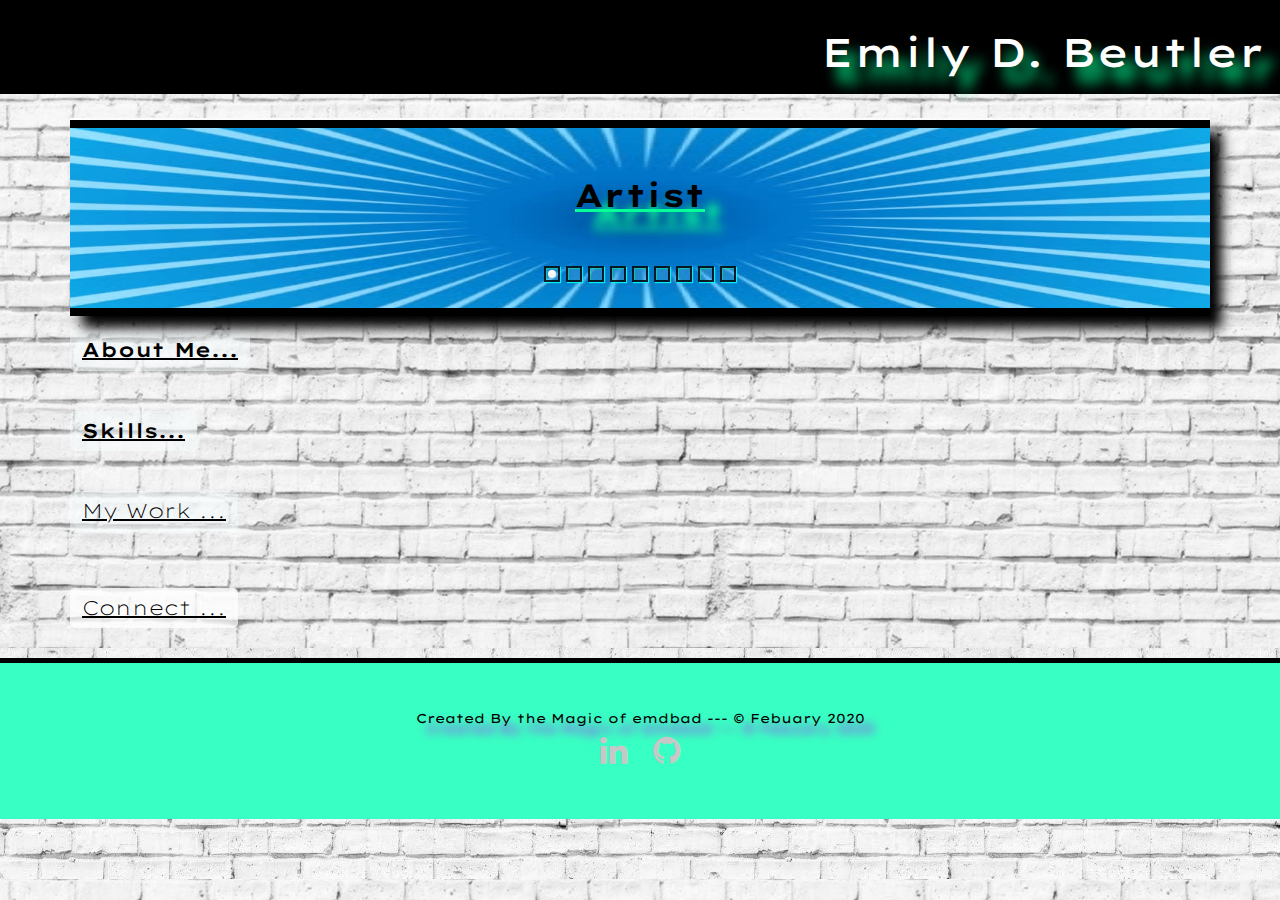
<file: index.html>
<!DOCTYPE html>
<html lang="en-gb" class="no-js">

<head>
    <meta charset="utf-8">
    <meta name="viewport" content="width=device-width, initial-scale=1.0">
    <meta http-equiv="X-UA-Compatible" content="IE=edge,chrome=1">
    <title>Portfolio - E.Beutler</title>
    <meta name="description" content="The portfolio webpage for Em D Beutler, Developer for hire.">
    <meta name="author" content="Emily D Beutler">
    <script src="http://html5shim.googlecode.com/svn/trunk/html5.js"></script>
    <script type="text/javascript" src="http://explorercanvas.googlecode.com/svn/trunk/excanvas.js"></script>
    <link href="https://fonts.googleapis.com/css?family=Fugaz+One|Lexend+Mega|Montserrat|Raleway&display=swap"
        rel="stylesheet" type="text/css" />

    <link rel="stylesheet" href="css/bootstrap.min.css" />
    <link rel="stylesheet" type="text/css" href="css/isotope.css" media="screen" />
    <link rel="stylesheet" href="js/fancybox/jquery.fancybox.css" type="text/css" media="screen" />
    <link rel="stylesheet" type="text/css" href="css/da-slider.css" />
    <link rel="stylesheet" href="css/styles.css" />
    <link href="font/css/font-awesome.min.css" rel="stylesheet">
</head>

<body>
    <div id="#top"></div>
    <div class="header" id="myHeader">
        <h2
            style=" text-align: right; text-shadow: rgb(0, 255, 149) 12px 15px 14px; color: rgb(255, 255, 255); font-family: 'Lexend Mega' ; font-size:40px; font-style: normal;">
            Emily D. Beutler </h2>
    </div>
    <div class="content">
        <section id="home" style="display: block; position: relative;">
            <div class="banner-container">
                <div class="container" id="banner-content">
                    <div id="da-slider" class="da-slider" style="text-align: center;">
                        <div class="da-slide">
                            <h2>Artist</h2>
                            <p> </p>
                            <div class="da-img"></div>
                        </div>
                        <div class="da-slide">
                            <h2>Full-Stack Developer</h2>
                            <p> </p>
                            <div class="da-img"></div>
                        </div>
                        <div class="da-slide">
                            <h2>Front-End Specialist</h2>
                            <p> </p>
                            <div class="da-img"></div>
                        </div>
                        <div class="da-slide">
                            <h2>Data Integrations Specialist</h2>
                            <p> </p>
                            <div class="da-img"></div>
                        </div>

                        <div class="da-slide">
                            <h2>Tool Optimization & Contextualization</h2>
                            <p></p>
                            <div class="da-img"></div>
                        </div>
                        <div class="da-slide">
                            <h2>UI & UX Design Expert</h2>
                            <p></p>
                            <div class="da-img"></div>
                        </div>

                        <div class="da-slide">
                            <h2>User Testing & Usability Professional</h2>
                            <p></p>
                            <div class="da-img"></div>
                        </div>
                        <div class="da-slide">
                            <h2>Project Manager</h2>
                            <p> </p>
                            <div class="da-img"></div>
                        </div>
                        <div class="da-slide">
                            <h2>Business Analyst </h2>
                            <p></p>
                            <div class="da-img"></div>
                        </div>
                        <nav class="da-arrows">
                            <span class="da-arrows-prev"></span>
                            <span class="da-arrows-next"></span>
                        </nav>
                    </div>
                </div>
            </div>
        </section>

        <section id="aboutUs" class="secPad">
            <div class="container">
                <button type="button" class="btn btn-info" data-toggle="collapse" data-target="#demo"
                    style="background:rgba(248, 254, 255, 0.521); ">
                    <h8
                        style="font-size:20px; font-weight:600; color:black; text-shadow: white 10px 10px 12px; text-align: center;text-decoration-line: underline;">
                        About Me...</h8>
                </button>
                <div id="demo" class="collapse">
                    <div id="container"
                        style="font: size 12px; color:rgb(255, 255, 255); background-color: rgb(0, 0, 0); margin-left:15px; margin-right: 15px;">
                        <p> Experienced project manager and Full-Stack Developer certified with years of experience
                            managing large scale technology-related projects with large scale cost-saving results.
                            Available
                            for Hire. </p>
                        <p>Highly skilled in Usability and User-Centric design based on business needs and user
                            feedback. Well versed in process automation and data integration. Deep understanding of
                            business rule engine and machine learning applications. Years of contact center (call
                            center) operations experience leading large scale process and internal applications
                            projects.</p>
                        <br>
                        <button type="button" class="btn btn-info" data-toggle="collapse" data-target="#demo7"
                            style="background:rgb(0, 0, 0);  ">
                            <h8
                                style="font-size:20px; font-weight: 600; color:rgb(15, 248, 209); text-shadow: rgb(10, 253, 200) 10px 10px 12px; text-align: center; text-decoration-line: underline;">
                                My Tech Story ... </h8>
                        </button>
                        <div id="demo7" class="collapse">
                            <p> It all started Christmas Morning 1989 me and my little brother would wake up to a life
                                changing gift even though we wouldn't know it at the time. Santa Clause had given us
                                Prodigy it was a disk that would allow us to connect to people all over the world. At
                                the time I had no clue just what the web would bring and the amount of time I would
                                spend on "bulletin boards". Fast Forward a few years to senior year of highschool (1998)
                                I learned HTML and build my 1st website. </p>
                            <p> After returning from a study abroad program in Italy (art history) I had the urge to
                                start building again, so I decided to sign up for a web design class at the local JC.
                                From there I would build a few more sites for friends and then move into a new job of
                                helping create an online reference database for a sound distributor. After that project
                                ended in the early 2000's I would move on to the telecom industry.</p>
                            <p>Shortly after starting my career in the telecom industry as a phone rep, I was hired to
                                work within the finance department on a project for automating internal processes and
                                document retention. From there I would assist creating a database that would allow for
                                offline reps to track work then integrate it into the company wide billing systems.</p>
                            <p> When those projects ended I moved on to work on a reference content project that would
                                take all the company policies and procedures through a complete overhaul and began
                                creatingsmart tools that would integrate company polices and procedure within company
                                specific systems used by reps throughout the company. In this project I serve as one of
                                the main project managers for all rewrites of policies and procedures working with
                                various teams throughout the company.</p>
                            <p> This project lead to the creation of smart guides that utilize iLog (business rule
                                engine) and allowed for process to become automated for customers. The project resulted
                                in reducing company overhead by $25 million a year with in customer contact centers.
                            </p>
                        </div>
                    </div>
                </div>
        </section>
        <!--Skills-->
        <section id="skills" class="secPad white">
            <div class="container">
                <button type="button" class="btn btn-info" data-toggle="collapse" data-target="#demo1"
                    style="background:rgba(248, 254, 255, 0.521); ">
                    <h8
                        style="font-size:20px;font-weight: 600; color:black; text-shadow: white 10px 10px 12px; text-align: center;text-decoration-line: underline;">
                        Skills...</h8>
                </button>
                <div id="demo1" class="collapse">
                    <div id="about1"
                        style="font: size 12px; color:rgb(255, 255, 255); background-color: rgb(0, 0, 0); font-family:   'Lexend Mega';">
                        <div class="row" style="padding-left: 50px;">
                            <p>

                                <h5
                                    style="font-weight: 900; font-size: 20px; color:rgb(255, 255, 255); text-decoration-line: underline;">
                                    Programing Languages:</h5>
                            </p>
                            <p>Java, Javascript, Python, HTML/HTML5, CSS, XML, jQuery/Ajax, SQL, JSON
                            </p>
                            <p>
                                <h5
                                    style="font-weight: 900; font-size: 20px;color:rgb(255, 255, 255); text-decoration-line: underline;">
                                    Frameworks/Programs:</h5>
                            </p>
                            <p>REACT Native, REST, Angular, Handlebars, node.js,
                                .Net,
                                Flash, Database (MySQL MongoDB CockroachDB Firebase) Photoshop, Illustrator, Indesign,
                                MS
                                Office, MS Project, Visio, Visual Basics, Visual Studio, Lamabri, IBM iLog, Adobe
                            </p>
                            <p>
                                <h5
                                    style="font-weight: 900; font-size: 20px;color:rgb(255, 255, 255); text-decoration-line: underline;">
                                    General:</h5>
                            </p>
                            <p>Full-Stack Developer, Project Manager, Product Management,
                                Policy/Process
                                Expertise, Project/Software Documentation Technical Writing, Info Mapping, Systems
                                Training,
                                Implementation, Business Analysts, Tool Contextualization (system integrations), UI / UX
                                Design, Usability, Software Life Cycle Expert, Data Mining and Data Warehouse experience
                            </p>
                            <button type="button" class="btn btn-info" data-toggle="collapse" data-target="#demo8"
                                style="background-color: black; ">
                                <h8
                                    style="font-size:20px; color:rgb(255, 255, 255); text-shadow: white 10px 10px 12px; text-align: center;text-decoration-line: underline;">
                                    Resume ...</h8>
                            </button>
                            <div class="row">
                                <div id="demo8" class="collapse">
                                    <div class="heading text-center">
                                        <iframe style="width:95%; height: 450px"
                                            src="https://docs.google.com/document/d/e/2PACX-1vSFusrwIqqxvvADuKE4vA2gaHklNb0NKElgKAM7lsjTkXLehxJAJxTXKbA--VbKRrDQXdNrcpY0skPX/pub?embedded=true"></iframe>
                                    </div>
                                </div>
                            </div>
                            <div class=row>
                                <div class="col-sm-6">
                                    <div class="row">
                                        <h2>Programming & Designing <strong>Skills</strong></h2>
                                    </div>
                                </div>
                            </div>
                        </div>
                    </div>
                </div>
            </div>
        </section>

        <!--Portfolio-->
        <section id="portfolio" class="page-section section appear clearfix secPad">
            <div class="container">
                <button type="button" class="btn btn-info" data-toggle="collapse" data-target="#demo2"
                    style="background:rgba(248, 254, 255, 0.521); ">
                    <h8
                        style="font-size:20px; color:black; text-shadow: white 10px 10px 12px; text-align: center;text-decoration-line: underline;">
                        My Work ... </h8>
                </button>
            </div>
            <div id="demo2" class="collapse">
                <div class="container" style="background-color: black; font-family:  'Lexend Mega' ;">
                    <div class="row">
                        <nav id="filter" class="col-md-15 text-center">
                            <ul style="color: rgb(239, 239, 255);">
                                <li><a href="#" class="btn-theme btn-small" data-filter=".webdesign">App</a></li>
                                <li><a href="#" class="btn-theme btn-small" data-filter=".photography">Websites</a></li>
                                <li><a href="#" class="btn-theme btn-small" data-filter=".print">Artwork</a></li>
                            </ul>
                        </nav>
                        <div class="col-md-12">
                            <div class="row">
                                <div class="portfolio-items isotopeWrapper clearfix" id="3">
                                    <article class="col-sm-4 isotopeItem webdesign">
                                        <div class="portfolio-item">
                                            <img src="./images/apps.jpg" alt="apps" />
                                            <div class="portfolio-desc align-center">
                                                <div class="folio-info">
                                                    <a href="/por_apps.html" class="fancybox">
                                                        <h5>Apps</h5>
                                                        <i class="fa fa-arrows-alt fa-2x"></i>
                                                    </a>
                                                </div>
                                            </div>
                                        </div>
                                    </article>

                                    <article class="col-sm-4 isotopeItem photography">
                                        <div class="portfolio-item">
                                            <img src="./images/websites.jpg" alt="websites" />
                                            <div class="portfolio-desc align-center">
                                                <div class="folio-info">
                                                    <a href="" class="fancybox">
                                                        <h5>Websites</h5>
                                                        <i class="fa fa-arrows-alt fa-2x"></i>
                                                    </a>
                                                </div>
                                            </div>
                                        </div>
                                    </article>


                                    <article class="col-sm-4 isotopeItem print">
                                        <div class="portfolio-item">
                                            <h1 style="font-size: 35pt; color: teal; text-align: center;">
                                                Sample of EmDBad Artwork </h1>
                                            <div class="grid-container">
                                                <div> <img src="./images/portfolio/city.jpg" alt="cityscope">
                                                    <p> Title: CityScope - MixMedia (Stenciles, Spraypaint
                                                        and Paint Pens) </p>
                                                </div>
                                                <div> <img src="./images/portfolio/cityglitz.jpg" alt="cityGlitz">
                                                    <p> Title: CityGlitz - Mix Media (Stenciles, Glitter,
                                                        Spraypaint and Paint Pens) </p>
                                                </div>
                                                <div> <img src="./images/portfolio/fades.jpg" alt="FadedColor">
                                                    <p> Title: Fadz of Color - MixMedia (Stenciles,
                                                        Spraypaint and Paint Pens) </p>
                                                </div>
                                                <div>4</div>
                                                <div>5</div>
                                                <div>6</div>
                                            </div>
                                        </div>
                                        </a>
                                </div>
                            </div>
                        </div>
                        </article>
                    </div>
                </div>
            </div>
    </div>
    </div>
    </section>
    <!--Contact -->
    <section id="contactUs" class="page-section secPad">
        <div class="container">
            <button type="button" class="btn btn-info" data-toggle="collapse" data-target="#demo3"
                style="background:rgba(255, 255, 255, 0.726); ">
                <h8
                    style="font-size:20px; color:black; text-shadow: white 10px 10px 12px; text-align: center;text-decoration-line: underline;">
                    Connect ...</h8>
            </button>

            <div id="demo3" class="collapse">
                <div class="continer" style="background-color:black; color:white; font-family:  'Lexend Mega'; ">
                    <div class="row">
                        <div class="heading text-center">
                            <h6
                                style="color: rgb(22, 255, 243); text-shadow: rgb(0, 252, 197) 15px 10px 10px; font-size: 40px; font-weight: 700;">
                                Let's Keep In Touch!</h6>
                            <p>Thank you for visiting out my profile. If you would like to get into contact with me,
                                please fill
                                out the form below.</p>
                        </div>
                    </div>
                    <div class="row mrgn30">
                        <form method="post" action="" id="contactfrm" role="form">
                            <div class="col-sm-4">
                                <div class="form-group">
                                    <label for="name">Name</label>
                                    <input type="text" class="form-control" name="name" id="name"
                                        placeholder="Enter name" title="Please enter your name (at least 2 characters)">
                                </div>
                                <div class="form-group">
                                    <label for="email">Email</label>
                                    <input type="email" class="form-control" name="email" id="email"
                                        placeholder="Enter email" title="Please enter a valid email address">
                                </div>
                            </div>
                            <div class="col-sm-4">
                                <div class="form-group">
                                    <label for="comments">Comments</label>
                                    <textarea name="comment" class="form-control" id="comments" cols="3" rows="5"
                                        placeholder="Enter your message…"
                                        title="Please enter your message (at least 10 characters)"></textarea>
                                </div>
                                <button name="submit" type="submit" class="btn btn-lg btn-primary"
                                    style="background-color: cyan;" id="submit">Submit</button>
                                <div class="result"></div>
                            </div>
                        </form>
                        <div class="col-sm-4">
                            <address> </address>
                        </div>
                    </div>
                </div>
            </div>
        </section>
    </div>
    <section id="quote" class="bg-parlex">
        <div class="parlex-back">
            <div class="container secPad text-center">
            </div>
        </div>
    </section>

    <footer>
        <div class="container" style="text-align: center;">
            <h8
                style=" align-items: center; font-size: small; color:rgb(0, 0, 0); text-shadow: rgb(204, 0, 255) 10px 10px 10px; ">
                Created By the Magic of emdbad --- &copy; Febuary 2020</h8>
            <div class="social text-center">
                <a href="#"><i class="fa fa-linkedin"></i></a>
                <a href="#"><i class="fa fa-github"></i></a>
            </div>
            <div class="clear"></div>

        </div>
    </footer>
    <section id="quote" class="bg-parlex" style="height:60px;">
        <div class="parlex-back">
            <div class="container secPad text-center">

            </div>
        </div>
    </section>
    <!--[if lte IE 8]><script src="//ajax.googleapis.com/ajax/libs/jquery/1.11.0/jquery.min.js"></script><![endif]-->
    <script src="js/modernizr-latest.js"></script>
    <script src="js/jquery-1.8.2.min.js" type="text/javascript"></script>
    <script src="js/bootstrap.min.js" type="text/javascript"></script>
    <script src="js/jquery.isotope.min.js" type="text/javascript"></script>
    <script src="js/fancybox/jquery.fancybox.pack.js" type="text/javascript"></script>
    <script src="js/jquery.nav.js" type="text/javascript"></script>
    <script src="js/jquery.cslider.js" type="text/javascript"></script>
    <script src="js/custom.js" type="text/javascript"></script>
    <script src="js/owl-carousel/owl.carousel.js"></script>
</body>

</html>
</file>
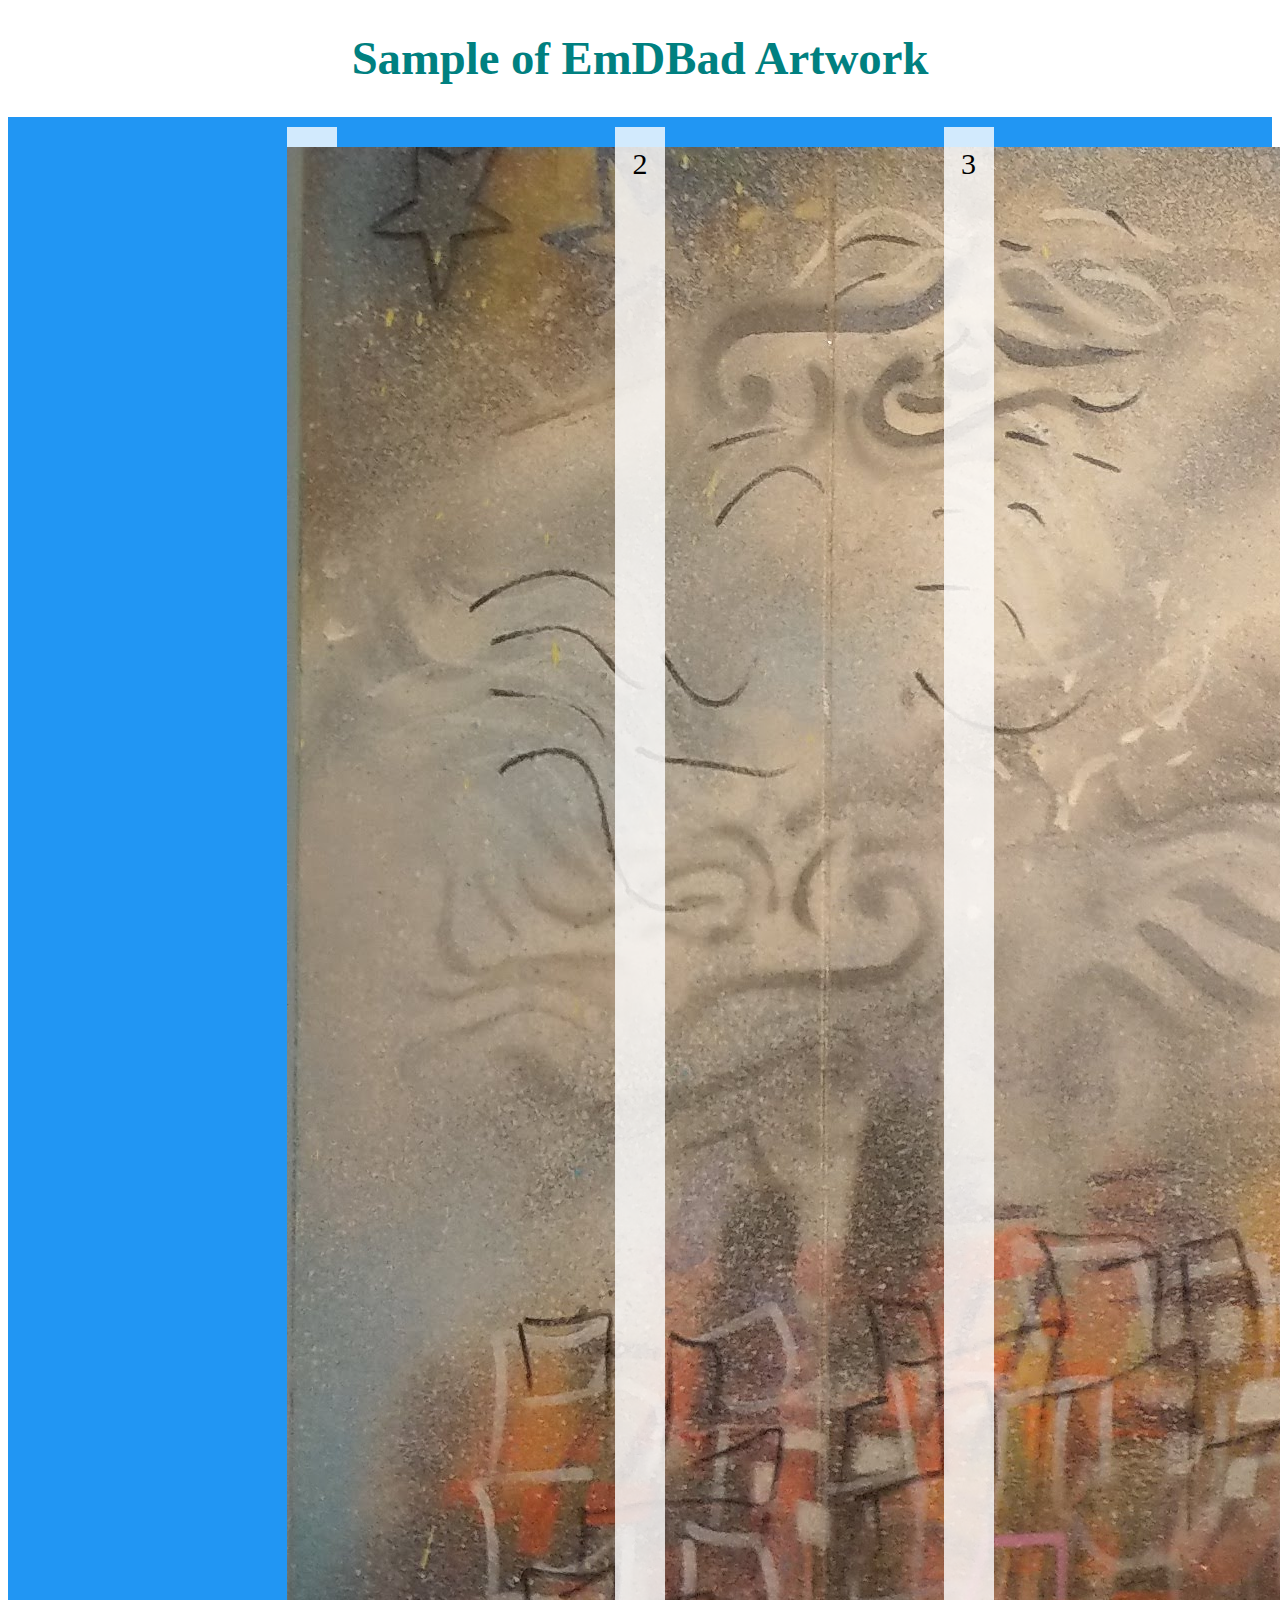
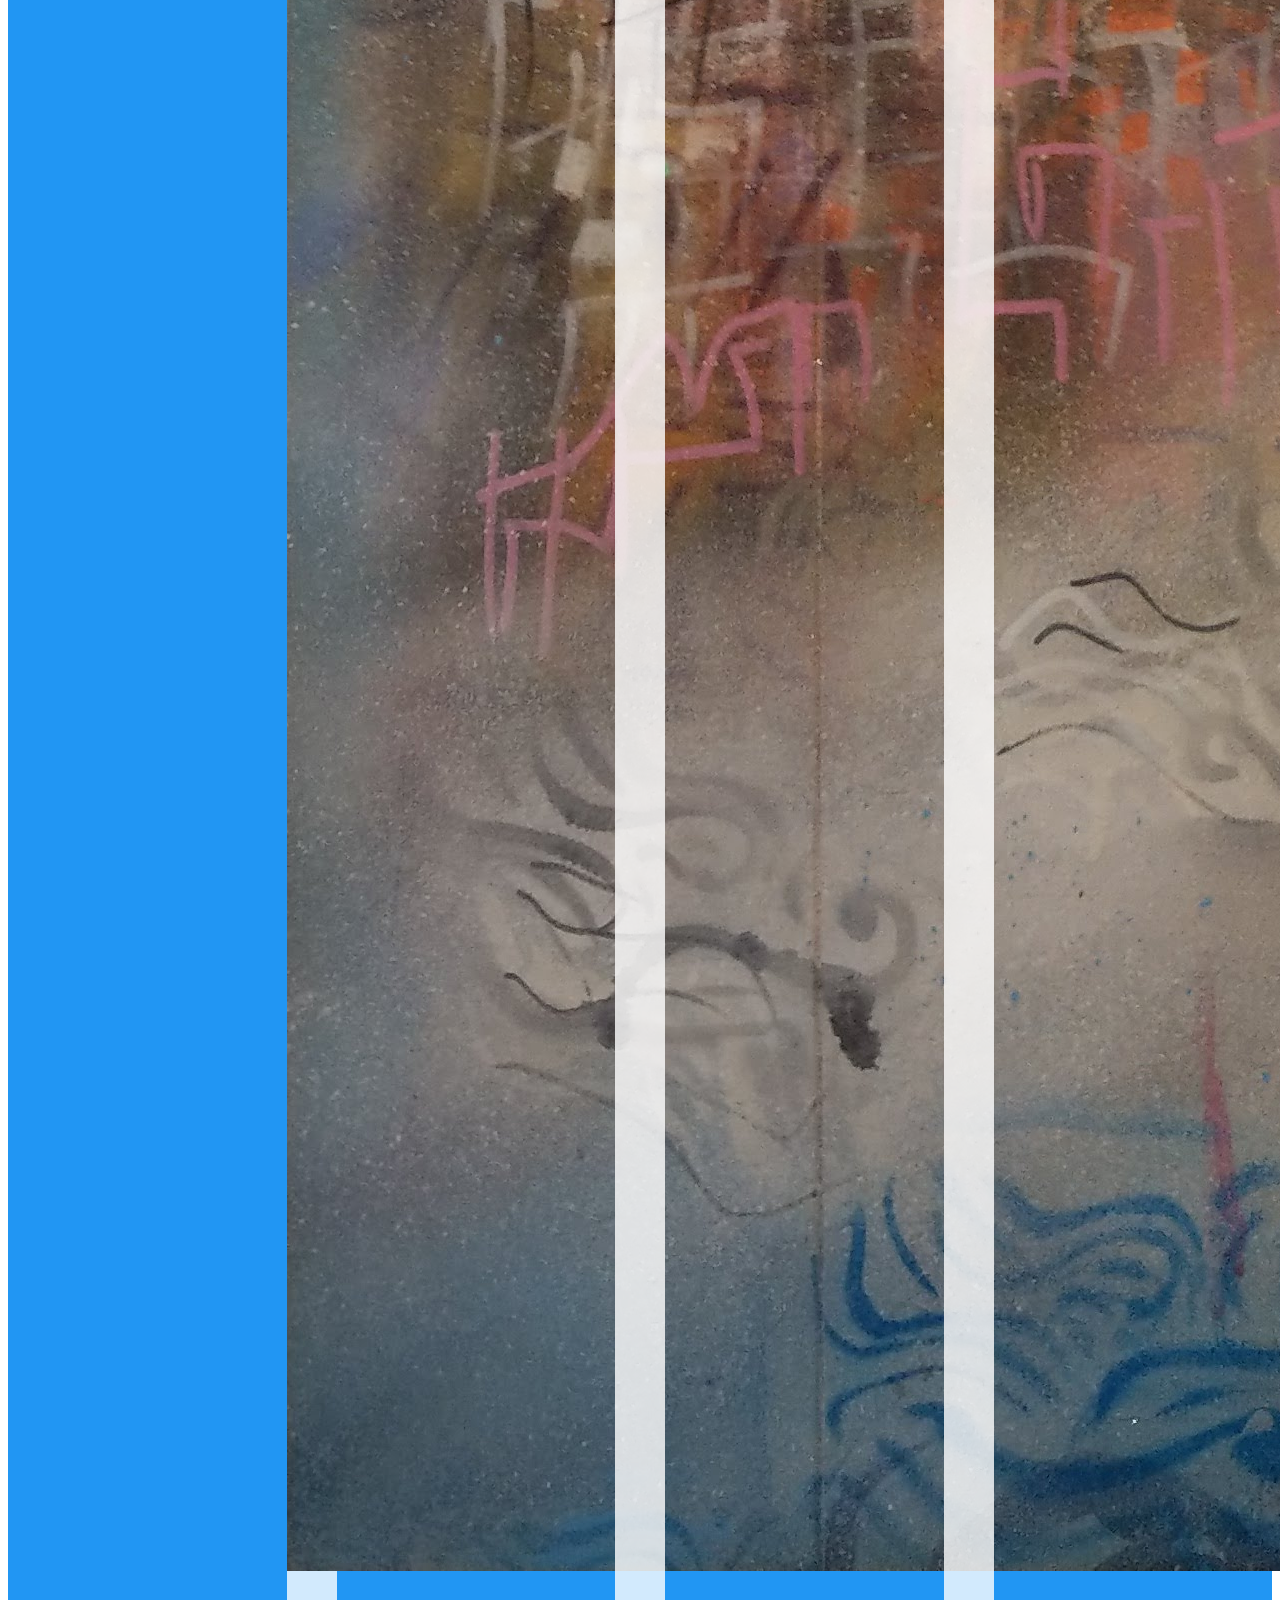
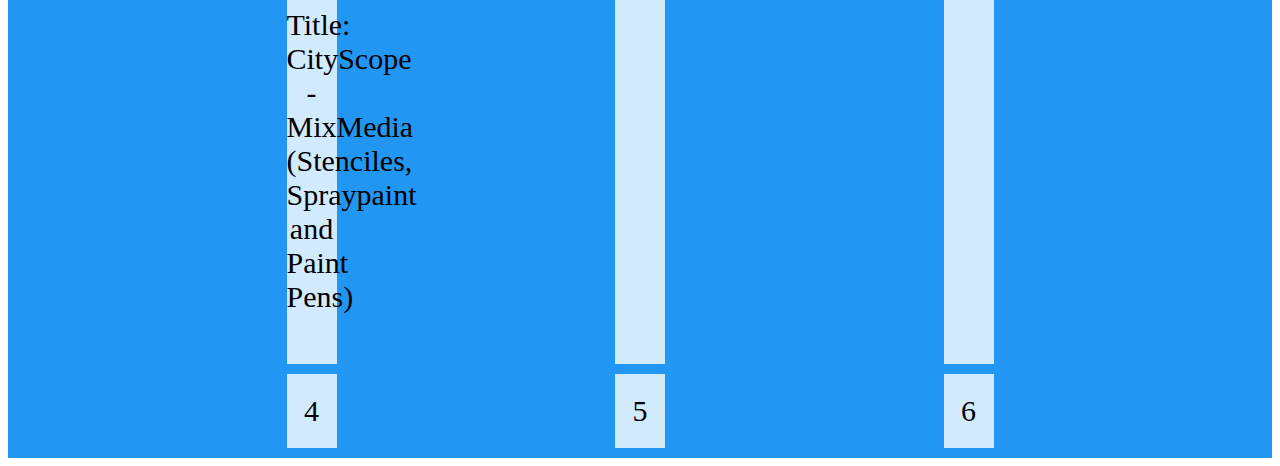
<file: artwork.html>
<!DOCTYPE html>
<html lang="en">
<head>
    <meta charset="UTF-8">
    <meta name="viewport" content="width=device-width, initial-scale=1.0">
    <meta http-equiv="X-UA-Compatible" content="ie=edge">
    <title>Document</title>
    <style>
.grid-container {
  display: grid;
  justify-content: space-evenly;
  grid-template-columns: 50px 50px 50px; /*Make the grid smaller than the container*/
  grid-gap: 10px;
  background-color: #2196F3;
  padding: 10px;
}

.grid-container > div {
  background-color: rgba(255, 255, 255, 0.8);
  text-align: center;
  padding: 20px 0;
  font-size: 30px;
}
</style>
</head>
<body>
   <h1 style="font-size: 35pt; color: teal; text-align: center;"> Sample of EmDBad Artwork </h1>
   <div class="grid-container">
 <div> <img src="./images/portfolio/city.jpg" alt="cityscope"> <p> Title: CityScope  -  MixMedia (Stenciles, Spraypaint and Paint Pens) </p> </div>
  <div>2</div>
  <div>3</div>  
  <div>4</div>
  <div>5</div>
  <div>6</div>  
</div>
</body>
</html>
</file>
<file: css/isotope.css>
/* Start: Recommended Isotope styles */

/**** Isotope Filtering ****/

.isotope-item {
  z-index: 2;
}

.isotope-hidden.isotope-item {
  pointer-events: none;
  z-index: 1;
}

/**** Isotope CSS3 transitions ****/

.isotope,
.isotope .isotope-item {
  -webkit-transition-duration: 0.8s;
     -moz-transition-duration: 0.8s;
      -ms-transition-duration: 0.8s;
       -o-transition-duration: 0.8s;
          transition-duration: 0.8s;
}

.isotope {
  -webkit-transition-property: height, width;
     -moz-transition-property: height, width;
      -ms-transition-property: height, width;
       -o-transition-property: height, width;
          transition-property: height, width;
}

.isotope .isotope-item {
  -webkit-transition-property: -webkit-transform, opacity;
     -moz-transition-property:    -moz-transform, opacity;
      -ms-transition-property:     -ms-transform, opacity;
       -o-transition-property:         top, left, opacity;
          transition-property:         transform, opacity;
}

/**** disabling Isotope CSS3 transitions ****/

.isotope.no-transition,
.isotope.no-transition .isotope-item,
.isotope .isotope-item.no-transition {
  -webkit-transition-duration: 0s;
     -moz-transition-duration: 0s;
      -ms-transition-duration: 0s;
       -o-transition-duration: 0s;
          transition-duration: 0s;
}

/* End: Recommended Isotope styles */



/* disable CSS transitions for containers with infinite scrolling*/
.isotope.infinite-scrolling {
  -webkit-transition: none;
     -moz-transition: none;
      -ms-transition: none;
       -o-transition: none;
          transition: none;
}



/**** Isotope styles ****/

/* required for containers to inherit vertical size from window */
/*html,
body {
  height: 100%;
}*/

#container {
  border: 1px solid #666;
  padding: 5px;
  margin-bottom: 20px;
}

.element {
  width: 110px;
  height: 110px;
  margin: 5px;
  float: left;
  overflow: hidden;
  position: relative;
  background: #888;
  color: #222;
  -webkit-border-top-right-radius: 1.2em;
      -moz-border-radius-topright: 1.2em;
          border-top-right-radius: 1.2em;
}

.element.alkali          { background: #F00; background: hsl(   0, 100%, 50%); }
.element.alkaline-earth  { background: #F80; background: hsl(  36, 100%, 50%); }
.element.lanthanoid      { background: #FF0; background: hsl(  72, 100%, 50%); }
.element.actinoid        { background: #0F0; background: hsl( 108, 100%, 50%); }
.element.transition      { background: #0F8; background: hsl( 144, 100%, 50%); }
.element.post-transition { background: #0FF; background: hsl( 180, 100%, 50%); }
.element.metalloid       { background: #08F; background: hsl( 216, 100%, 50%); }
.element.other.nonmetal  { background: #00F; background: hsl( 252, 100%, 50%); }
.element.halogen         { background: #F0F; background: hsl( 288, 100%, 50%); }
.element.noble-gas       { background: #F08; background: hsl( 324, 100%, 50%); }


.element * {
  position: absolute;
  margin: 0;
}

.element .symbol {
  left: 0.2em;
  top: 0.4em;
  font-size: 3.8em;
  line-height: 1.0em;
  color: #FFF;
}
.element.large .symbol {
  font-size: 4.5em;
}

.element.fake .symbol {
  color: #000;
}

.element .name {
  left: 0.5em;
  bottom: 1.6em;
  font-size: 1.05em;
}

.element .weight {
  font-size: 0.9em;
  left: 0.5em;
  bottom: 0.5em;
}

.element .number {
  font-size: 1.25em;
  font-weight: bold;
  color: hsla(0,0%,0%,.5);
  right: 0.5em;
  top: 0.5em;
}

.variable-sizes .element.width2 { width: 230px; }

.variable-sizes .element.height2 { height: 230px; }

.variable-sizes .element.width2.height2 {
  font-size: 2.0em;
}

.element.large,
.variable-sizes .element.large,
.variable-sizes .element.large.width2.height2 {
  font-size: 3.0em;
  width: 350px;
  height: 350px;
  z-index: 100;
}

.clickable .element:hover {
  cursor: pointer;
}

.clickable .element:hover h3 {
  text-shadow:
    0 0 10px white,
    0 0 10px white
  ;
}

.clickable .element:hover h2 {
  color: white;
}
</file>
<file: css/da-slider.css>
.da-slider{
	width: auto;
	min-width: auto;
	margin: 4% auto;
	overflow: hidden;
	background:  url(../images/back456.jpg);
	background-size: 150% 150%;
	background-position: center;
	background-repeat: no-repeat;
	height: 200px;
	border-top: 8px solid #000000;
	border-bottom:  8px solid #000000;;
	box-shadow: 012px 12px 12px rgba(0,0,0), 0px -2px 1px #fff;
	-webkit-transition: background-position 1s ease-out 0.3s;
	-moz-transition: background-position 1s ease-out 0.3s;
	-o-transition: background-position 1s ease-out 0.3s;
	-ms-transition: background-position 1s ease-out 0.3s;
	transition: background-position 1s ease-out 0.3s;
}
.da-slide{
	position: absolute;
	width: 100%;
	height: 220px;
	top: 18px;
	left: 0px; 
	text-align: center;
}
.da-slide-current{
	z-index: 1000;
}
.da-slider-fb .da-slide{
	left: 100%;
}
.da-slider-fb  .da-slide.da-slide-current{
	left: 0px;
}
.da-slide h2,
.da-slide p,
.da-slide .da-link,
.da-slide .da-img{
	position: absolute;
	opacity: 0;
	left: 110%;
}
.da-slider-fb .da-slide h2,
.da-slider-fb .da-slide p,
.da-slider-fb .da-slide .da-link{
	left: 10%;
	opacity: 1;
}
.da-slider-fb .da-slide .da-img{
	left: 60%;
	opacity: 1;
}
.da-slide h2{
	color: rgb(0, 0, 0);
	font-size: 32px;
	width: 80%;
	top: 30px;
	font-family: 'Lexend Mega' ;
	white-space: prewrap;
	z-index: 10;
	text-shadow: 18px 18px 10px rgb(7, 255, 152); 
	font-weight: 700;
	text-decoration-line: underline;
	text-decoration-color:  rgb(7, 255, 152);
}
.da-slide p{
	width: 80%;
	top: 0px;
	text-decoration-line: underline;
	text-decoration-color:  rgb(7, 255, 152);
	color: #000000;
	font-size: 26px;
	text-shadow: 12px 12px 8px rgb(7, 255, 152); 
	overflow: auto;
	font-style: italic;
}
.da-slide .da-img{
	text-align: center;
	width: 30%;
	top: 70px;
	left: 110%; /*60%*/
}
.da-slide .da-link{
	top: 270px; /*depends on p height*/
	color: #fff;
	text-shadow: 1px 1px 1px rgba(0,0,0,0.2);
	border: 3px solid rgba(255,255,255,0.8);
	padding: 2px 20px 0px;
	font-size: 16px;
	line-height: 30px;
	width: auto;
	text-align: center;
	background: rgba(255,255,255,0.2);
}
.da-slide .da-link:hover{
	background: rgba(255,255,255,0.3);
}
.da-dots{
	width: 100%;
	position: absolute;
	text-align: center;
	left: 0px;
	bottom: 20px;
	z-index: 2000;
	-moz-user-select: none;
	-webkit-user-select: none;
}
.da-dots span{
	display: inline-block;
	position: relative;
	width: 12px;
	height: 12px;
	border-radius: 50%;
	background: #fb6c00;
	margin: 3px;
	cursor: pointer;
	box-shadow: 
		1px 1px 1px rgba(0,0,0,0.1) inset, 
		1px 1px 1px rgba(255,255,255,0.1);
}
.da-dots span.da-dots-current:after{
	content: '';
	width: 8px;
	height: 8px;
	position: absolute;
	top: 2px;
	left: 2px;
	border-radius: 50%;
	background: rgb(255,255,255);
	background: -moz-linear-gradient(top, rgba(255,255,255,1) 0%, rgba(246,246,246,1) 47%, rgba(237,237,237,1) 100%);
	background: -webkit-gradient(linear, left top, left bottom, color-stop(0%,rgba(255,255,255,1)), color-stop(47%,rgba(246,246,246,1)), color-stop(100%,rgba(237,237,237,1)));
	background: -webkit-linear-gradient(top, rgba(255,255,255,1) 0%,rgba(246,246,246,1) 47%,rgba(237,237,237,1) 100%);
	background: -o-linear-gradient(top, rgba(255,255,255,1) 0%,rgba(246,246,246,1) 47%,rgba(237,237,237,1) 100%);
	background: -ms-linear-gradient(top, rgba(255,255,255,1) 0%,rgba(246,246,246,1) 47%,rgba(237,237,237,1) 100%);
	background: linear-gradient(top, rgba(255,255,255,1) 0%,rgba(246,246,246,1) 47%,rgba(237,237,237,1) 100%);
	filter: progid:DXImageTransform.Microsoft.gradient( startColorstr='#ffffff', endColorstr='#ededed',GradientType=0 );
}
.da-arrows{
	-moz-user-select: none;
	-webkit-user-select: none;
}
.da-arrows span{
	position: absolute;
	top: 50%;
	height: 30px;
	width: 30px;
	border-radius: 50%;
	background:rgba(255, 255, 255, 0.29);    
	cursor: pointer;
	z-index: 2000;
	opacity: 0;
	box-shadow: 
		1px 1px 1px rgba(0,0,0,0.1) inset, 
		1px 1px 1px rgba(255,255,255,0.1);
	-webkit-transition: opacity 0.4s ease-in-out-out 0.2s;
	-moz-transition: opacity 0.4s ease-in-out-out 0.2s;
	-o-transition: opacity 0.4s ease-in-out-out 0.2s;
	-ms-transition: opacity 0.4s ease-in-out-out 0.2s;
	transition: opacity 0.4s ease-in-out-out 0.2s;
}
.da-slider:hover .da-arrows span{
	opacity: 1;
}
.da-arrows span:after{
	content: '';
	position: absolute;
	width: 20px;
	height: 20px;
	top: 5px;
	left: 5px;
	background: transparent url(../images/arrows.png) no-repeat top left;
	border-radius: 50%;
	box-shadow: 1px 1px 2px rgba(0,0,0,0.1);
}
.da-arrows span:hover:after{
	box-shadow: 1px 1px 4px rgba(0,0,0,0.3);
}
.da-arrows span:active:after{
	box-shadow: 1px 1px 1px rgba(255,255,255,0.1);
}
.da-arrows span.da-arrows-next:after{
	background-position: top right;
}
.da-arrows span.da-arrows-prev{
	left: 15px;
}
.da-arrows span.da-arrows-next{
	right: 15px;
}

.da-slide-current h2,
.da-slide-current p,
.da-slide-current .da-link{
	left: 10%;
	opacity: 1;
}
.da-slide-current .da-img{
	left: 60%;
	opacity: 1;
}
/* Animation classes and animations */

/* Slide in from the right*/
.da-slide-fromright h2{
	-webkit-animation: fromRightAnim1 0.6s ease-in-out 0.8s both;
	-moz-animation: fromRightAnim1 0.6s ease-in-out 0.8s both;
	-o-animation: fromRightAnim1 0.6s ease-in-out 0.8s both;
	-ms-animation: fromRightAnim1 0.6s ease-in-out 0.8s both;
	animation: fromRightAnim1 0.6s ease-in-out 0.8s both;
}
.da-slide-fromright p{
	-webkit-animation: fromRightAnim2 0.6s ease-in-out 0.8s both;
	-moz-animation: fromRightAnim2 0.6s ease-in-out 0.8s both;
	-o-animation: fromRightAnim2 0.6s ease-in-out 0.8s both;
	-ms-animation: fromRightAnim2 0.6s ease-in-out 0.8s both;
	animation: fromRightAnim2 0.6s ease-in-out 0.8s both;
}
.da-slide-fromright .da-link{
	-webkit-animation: fromRightAnim3 0.4s ease-in-out 1.2s both;
	-moz-animation: fromRightAnim3 0.4s ease-in-out 1.2s both;
	-o-animation: fromRightAnim3 0.4s ease-in-out 1.2s both;
	-ms-animation: fromRightAnim3 0.4s ease-in-out 1.2s both;
	animation: fromRightAnim3 0.4s ease-in-out 1.2s both;
}
.da-slide-fromright .da-img{
	-webkit-animation: fromRightAnim4 0.6s ease-in-out 0.8s both;
	-moz-animation: fromRightAnim4 0.6s ease-in-out 0.8s both;
	-o-animation: fromRightAnim4 0.6s ease-in-out 0.8s both;
	-ms-animation: fromRightAnim4 0.6s ease-in-out 0.8s both;
	animation: fromRightAnim4 0.6s ease-in-out 0.8s both;
}
@-webkit-keyframes fromRightAnim1{
	0%{ left: 110%; opacity: 0; }
	100%{ left: 10%; opacity: 1; }
}
@-webkit-keyframes fromRightAnim2{
	0%{ left: 110%; opacity: 0; }
	100%{ left: 10%; opacity: 1; }
}
@-webkit-keyframes fromRightAnim3{
	0%{ left: 110%; opacity: 0; }
	1%{ left: 10%; opacity: 0; }
	100%{ left: 10%; opacity: 1; }
}
@-webkit-keyframes fromRightAnim4{
	0%{ left: 110%; opacity: 0; }
	100%{ left: 60%; opacity: 1; }
}

@-moz-keyframes fromRightAnim1{
	0%{ left: 110%; opacity: 0; }
	100%{ left: 10%; opacity: 1; }
}
@-moz-keyframes fromRightAnim2{
	0%{ left: 110%; opacity: 0; }
	100%{ left: 10%; opacity: 1; }
}
@-moz-keyframes fromRightAnim3{
	0%{ left: 110%; opacity: 0; }
	1%{ left: 10%; opacity: 0; }
	100%{ left: 10%; opacity: 1; }
}
@-moz-keyframes fromRightAnim4{
	0%{ left: 110%; opacity: 0; }
	100%{ left: 60%; opacity: 1; }
}

@-o-keyframes fromRightAnim1{
	0%{ left: 110%; opacity: 0; }
	100%{ left: 10%; opacity: 1; }
}
@-o-keyframes fromRightAnim2{
	0%{ left: 110%; opacity: 0; }
	100%{ left: 10%; opacity: 1; }
}
@-o-keyframes fromRightAnim3{
	0%{ left: 110%; opacity: 0; }
	1%{ left: 10%; opacity: 0; }
	100%{ left: 10%; opacity: 1; }
}
@-o-keyframes fromRightAnim4{
	0%{ left: 110%; opacity: 0; }
	100%{ left: 60%; opacity: 1; }
}

@-ms-keyframes fromRightAnim1{
	0%{ left: 110%; opacity: 0; }
	100%{ left: 10%; opacity: 1; }
}
@-ms-keyframes fromRightAnim2{
	0%{ left: 110%; opacity: 0; }
	100%{ left: 10%; opacity: 1; }
}
@-ms-keyframes fromRightAnim3{
	0%{ left: 110%; opacity: 0; }
	1%{ left: 10%; opacity: 0; }
	100%{ left: 10%; opacity: 1; }
}
@-ms-keyframes fromRightAnim4{
	0%{ left: 110%; opacity: 0; }
	100%{ left: 60%; opacity: 1; }
}

@keyframes fromRightAnim1{
	0%{ left: 110%; opacity: 0; }
	100%{ left: 10%; opacity: 1; }
}
@keyframes fromRightAnim2{
	0%{ left: 110%; opacity: 0; }
	100%{ left: 10%; opacity: 1; }
}
@keyframes fromRightAnim3{
	0%{ left: 110%; opacity: 0; }
	1%{ left: 10%; opacity: 0; }
	100%{ left: 10%; opacity: 1; }
}
@keyframes fromRightAnim4{
	0%{ left: 110%; opacity: 0; }
	100%{ left: 60%; opacity: 1; }
}
/* Slide in from the left*/
.da-slide-fromleft h2{
	-webkit-animation: fromLeftAnim1 0.6s ease-in-out 0.6s both;
	-moz-animation: fromLeftAnim1 0.6s ease-in-out 0.6s both;
	-o-animation: fromLeftAnim1 0.6s ease-in-out 0.6s both;
	-ms-animation: fromLeftAnim1 0.6s ease-in-out 0.6s both;
	animation: fromLeftAnim1 0.6s ease-in-out 0.6s both;
}
.da-slide-fromleft p{
	-webkit-animation: fromLeftAnim2 0.6s ease-in-out 0.6s both;
	-moz-animation: fromLeftAnim2 0.6s ease-in-out 0.6s both;
	-o-animation: fromLeftAnim2 0.6s ease-in-out 0.6s both;
	-ms-animation: fromLeftAnim2 0.6s ease-in-out 0.6s both;
	animation: fromLeftAnim2 0.6s ease-in-out 0.6s both;
}
.da-slide-fromleft .da-link{
	-webkit-animation: fromLeftAnim3 0.4s ease-in-out 1.2s both;
	-moz-animation: fromLeftAnim3 0.4s ease-in-out 1.2s both;
	-o-animation: fromLeftAnim3 0.4s ease-in-out 1.2s both;
	-ms-animation: fromLeftAnim3 0.4s ease-in-out 1.2s both;
	animation: fromLeftAnim3 0.4s ease-in-out 1.2s both;
}
.da-slide-fromleft .da-img{
	-webkit-animation: fromLeftAnim4 0.6s ease-in-out 0.6s both;
	-moz-animation: fromLeftAnim4 0.6s ease-in-out 0.6s both;
	-o-animation: fromLeftAnim4 0.6s ease-in-out 0.6s both;
	-ms-animation: fromLeftAnim4 0.6s ease-in-out 0.6s both;
	animation: fromLeftAnim4 0.6s ease-in-out 0.6s both;
}
@-webkit-keyframes fromLeftAnim1{
	0%{ left: -110%; opacity: 0; }
	100%{ left: 10%; opacity: 1; }
}
@-webkit-keyframes fromLeftAnim2{
	0%{ left: -110%; opacity: 0; }
	100%{ left: 10%; opacity: 1; }
}
@-webkit-keyframes fromLeftAnim3{
	0%{ left: -110%; opacity: 0; }
	1%{ left: 10%; opacity: 0; }
	100%{ left: 10%; opacity: 1; }
}
@-webkit-keyframes fromLeftAnim4{
	0%{ left: -110%; opacity: 0; }
	100%{ left: 60%; opacity: 1; }
}

@-moz-keyframes fromLeftAnim1{
	0%{ left: -110%; opacity: 0; }
	100%{ left: 10%; opacity: 1; }
}
@-moz-keyframes fromLeftAnim2{
	0%{ left: -110%; opacity: 0; }
	100%{ left: 10%; opacity: 1; }
}
@-moz-keyframes fromLeftAnim3{
	0%{ left: -110%; opacity: 0; }
	1%{ left: 10%; opacity: 0; }
	100%{ left: 10%; opacity: 1; }
}
@-moz-keyframes fromLeftAnim4{
	0%{ left: -110%; opacity: 0; }
	100%{ left: 60%; opacity: 1; }
}

@-o-keyframes fromLeftAnim1{
	0%{ left: -110%; opacity: 0; }
	100%{ left: 10%; opacity: 1; }
}
@-o-keyframes fromLeftAnim2{
	0%{ left: -110%; opacity: 0; }
	100%{ left: 10%; opacity: 1; }
}
@-o-keyframes fromLeftAnim3{
	0%{ left: -110%; opacity: 0; }
	1%{ left: 10%; opacity: 0; }
	100%{ left: 10%; opacity: 1; }
}
@-o-keyframes fromLeftAnim4{
	0%{ left: -110%; opacity: 0; }
	100%{ left: 60%; opacity: 1; }
}

@-ms-keyframes fromLeftAnim1{
	0%{ left: -110%; opacity: 0; }
	100%{ left: 10%; opacity: 1; }
}
@-ms-keyframes fromLeftAnim2{
	0%{ left: -110%; opacity: 0; }
	100%{ left: 10%; opacity: 1; }
}
@-ms-keyframes fromLeftAnim3{
	0%{ left: -110%; opacity: 0; }
	1%{ left: 10%; opacity: 0; }
	100%{ left: 10%; opacity: 1; }
}
@-ms-keyframes fromLeftAnim4{
	0%{ left: -110%; opacity: 0; }
	100%{ left: 60%; opacity: 1; }
}

@keyframes fromLeftAnim1{
	0%{ left: -110%; opacity: 0; }
	100%{ left: 10%; opacity: 1; }
}
@keyframes fromLeftAnim2{
	0%{ left: -110%; opacity: 0; }
	100%{ left: 10%; opacity: 1; }
}
@keyframes fromLeftAnim3{
	0%{ left: -110%; opacity: 0; }
	1%{ left: 10%; opacity: 0; }
	100%{ left: 10%; opacity: 1; }
}
@keyframes fromLeftAnim4{
	0%{ left: -110%; opacity: 0; }
	100%{ left: 60%; opacity: 1; }
}
/* Slide out to the right */
.da-slide-toright h2{
	-webkit-animation: toRightAnim1 0.6s ease-in-out 0.6s both;
	-moz-animation: toRightAnim1 0.6s ease-in-out 0.6s both;
	-o-animation: toRightAnim1 0.6s ease-in-out 0.6s both;
	-ms-animation: toRightAnim1 0.6s ease-in-out 0.6s both;
	animation: toRightAnim1 0.6s ease-in-out 0.6s both;
}
.da-slide-toright p{
	-webkit-animation: toRightAnim2 0.6s ease-in-out 0.3s both;
	-moz-animation: toRightAnim2 0.6s ease-in-out 0.3s both;
	-o-animation: toRightAnim2 0.6s ease-in-out 0.3s both;
	-ms-animation: toRightAnim2 0.6s ease-in-out 0.3s both;
	animation: toRightAnim2 0.6s ease-in-out 0.3s both;
}
.da-slide-toright .da-link{
	-webkit-animation: toRightAnim3 0.4s ease-in-out both;
	-moz-animation: toRightAnim3 0.4s ease-in-out both;
	-o-animation: toRightAnim3 0.4s ease-in-out both;
	-ms-animation: toRightAnim3 0.4s ease-in-out both;
	animation: toRightAnim3 0.4s ease-in-out both;
}
.da-slide-toright .da-img{
	-webkit-animation: toRightAnim4 0.6s ease-in-out both;
	-moz-animation: toRightAnim4 0.6s ease-in-out both;
	-o-animation: toRightAnim4 0.6s ease-in-out both;
	-ms-animation: toRightAnim4 0.6s ease-in-out both;
	animation: toRightAnim4 0.6s ease-in-out both;
}
@-webkit-keyframes toRightAnim1{
	0%{ left: 10%;  opacity: 1; }
	100%{ left: 100%; opacity: 0; }
}
@-webkit-keyframes toRightAnim2{
	0%{ left: 10%;  opacity: 1; }
	100%{ left: 100%; opacity: 0; }
}
@-webkit-keyframes toRightAnim3{
	0%{ left: 10%;  opacity: 1; }
	99%{ left: 10%; opacity: 0; }
	100%{ left: 100%; opacity: 0; }
}
@-webkit-keyframes toRightAnim4{
	0%{ left: 60%;  opacity: 1; }
	30%{ left: 55%;  opacity: 1; }
	100%{ left: 100%; opacity: 0; }
}

@-moz-keyframes toRightAnim1{
	0%{ left: 10%;  opacity: 1; }
	100%{ left: 100%; opacity: 0; }
}
@-moz-keyframes toRightAnim2{
	0%{ left: 10%;  opacity: 1; }
	100%{ left: 100%; opacity: 0; }
}
@-moz-keyframes toRightAnim3{
	0%{ left: 10%;  opacity: 1; }
	99%{ left: 10%; opacity: 0; }
	100%{ left: 100%; opacity: 0; }
}
@-moz-keyframes toRightAnim4{
	0%{ left: 60%;  opacity: 1; }
	30%{ left: 55%;  opacity: 1; }
	100%{ left: 100%; opacity: 0; }
}

@-o-keyframes toRightAnim1{
	0%{ left: 10%;  opacity: 1; }
	100%{ left: 100%; opacity: 0; }
}
@-o-keyframes toRightAnim2{
	0%{ left: 10%;  opacity: 1; }
	100%{ left: 100%; opacity: 0; }
}
@-o-keyframes toRightAnim3{
	0%{ left: 10%;  opacity: 1; }
	99%{ left: 10%; opacity: 0; }
	100%{ left: 100%; opacity: 0; }
}
@-o-keyframes toRightAnim4{
	0%{ left: 60%;  opacity: 1; }
	30%{ left: 55%;  opacity: 1; }
	100%{ left: 100%; opacity: 0; }
}

@-ms-keyframes toRightAnim1{
	0%{ left: 10%;  opacity: 1; }
	100%{ left: 100%; opacity: 0; }
}
@-ms-keyframes toRightAnim2{
	0%{ left: 10%;  opacity: 1; }
	100%{ left: 100%; opacity: 0; }
}
@-ms-keyframes toRightAnim3{
	0%{ left: 10%;  opacity: 1; }
	99%{ left: 10%; opacity: 0; }
	100%{ left: 100%; opacity: 0; }
}
@-ms-keyframes toRightAnim4{
	0%{ left: 60%;  opacity: 1; }
	30%{ left: 55%;  opacity: 1; }
	100%{ left: 100%; opacity: 0; }
}

@keyframes toRightAnim1{
	0%{ left: 10%;  opacity: 1; }
	100%{ left: 100%; opacity: 0; }
}
@keyframes toRightAnim2{
	0%{ left: 10%;  opacity: 1; }
	100%{ left: 100%; opacity: 0; }
}
@keyframes toRightAnim3{
	0%{ left: 10%;  opacity: 1; }
	99%{ left: 10%; opacity: 0; }
	100%{ left: 100%; opacity: 0; }
}
@keyframes toRightAnim4{
	0%{ left: 60%;  opacity: 1; }
	30%{ left: 55%;  opacity: 1; }
	100%{ left: 100%; opacity: 0; }
}
/* Slide out to the left*/
.da-slide-toleft h2{
	-webkit-animation: toLeftAnim1 0.6s ease-in-out both;
	-moz-animation: toLeftAnim1 0.6s ease-in-out both;
	-o-animation: toLeftAnim1 0.6s ease-in-out both;
	-ms-animation: toLeftAnim1 0.6s ease-in-out both;
	animation: toLeftAnim1 0.6s ease-in-out both;
}
.da-slide-toleft p{
	-webkit-animation: toLeftAnim2 0.6s ease-in-out 0.3s both;
	-moz-animation: toLeftAnim2 0.6s ease-in-out 0.3s both;
	-o-animation: toLeftAnim2 0.6s ease-in-out 0.3s both;
	-ms-animation: toLeftAnim2 0.6s ease-in-out 0.3s both;
	animation: toLeftAnim2 0.6s ease-in-out 0.3s both;
}
.da-slide-toleft .da-link{
	-webkit-animation: toLeftAnim3 0.6s ease-in-out 0.6s both;
	-moz-animation: toLeftAnim3 0.6s ease-in-out 0.6s both;
	-o-animation: toLeftAnim3 0.6s ease-in-out 0.6s both;
	-ms-animation: toLeftAnim3 0.6s ease-in-out 0.6s both;
	animation: toLeftAnim3 0.6s ease-in-out 0.6s both;
}
.da-slide-toleft .da-img{
	-webkit-animation: toLeftAnim4 0.6s ease-in-out 0.5s both;
	-moz-animation: toLeftAnim4 0.6s ease-in-out 0.5s both;
	-o-animation: toLeftAnim4 0.6s ease-in-out 0.5s both;
	-ms-animation: toLeftAnim4 0.6s ease-in-out 0.5s both;
	animation: toLeftAnim4 0.6s ease-in-out 0.5s both;
}
@-webkit-keyframes toLeftAnim1{
	0%{ left: 10%;  opacity: 1; }
	30%{ left: 15%;  opacity: 1; }
	100%{ left: -50%; opacity: 0; }
}
@-webkit-keyframes toLeftAnim2{
	0%{ left: 10%;  opacity: 1; }
	30%{ left: 15%;  opacity: 1; }
	100%{ left: -50%; opacity: 0; }
}
@-webkit-keyframes toLeftAnim3{
	0%{ left: 10%;  opacity: 1; }
	100%{ left: -50%; opacity: 0; }
}
@-webkit-keyframes toLeftAnim4{
	0%{ left: 60%;  opacity: 1; }
	70%{ left: 30%;  opacity: 0; }
	100%{ left: -50%; opacity: 0; }
}

@-moz-keyframes toLeftAnim1{
	0%{ left: 10%;  opacity: 1; }
	30%{ left: 15%;  opacity: 1; }
	100%{ left: -50%; opacity: 0; }
}
@-moz-keyframes toLeftAnim2{
	0%{ left: 10%;  opacity: 1; }
	30%{ left: 15%;  opacity: 1; }
	100%{ left: -50%; opacity: 0; }
}
@-moz-keyframes toLeftAnim3{
	0%{ left: 10%;  opacity: 1; }
	100%{ left: -50%; opacity: 0; }
}
@-moz-keyframes toLeftAnim4{
	0%{ left: 60%;  opacity: 1; }
	70%{ left: 30%;  opacity: 0; }
	100%{ left: -50%; opacity: 0; }
}

@-o-keyframes toLeftAnim1{
	0%{ left: 10%;  opacity: 1; }
	30%{ left: 15%;  opacity: 1; }
	100%{ left: -50%; opacity: 0; }
}
@-o-keyframes toLeftAnim2{
	0%{ left: 10%;  opacity: 1; }
	30%{ left: 15%;  opacity: 1; }
	100%{ left: -50%; opacity: 0; }
}
@-o-keyframes toLeftAnim3{
	0%{ left: 10%;  opacity: 1; }
	100%{ left: -50%; opacity: 0; }
}
@-o-keyframes toLeftAnim4{
	0%{ left: 60%;  opacity: 1; }
	70%{ left: 30%;  opacity: 0; }
	100%{ left: -50%; opacity: 0; }
}

@-ms-keyframes toLeftAnim1{
	0%{ left: 10%;  opacity: 1; }
	30%{ left: 15%;  opacity: 1; }
	100%{ left: -50%; opacity: 0; }
}
@-ms-keyframes toLeftAnim2{
	0%{ left: 10%;  opacity: 1; }
	30%{ left: 15%;  opacity: 1; }
	100%{ left: -50%; opacity: 0; }
}
@-ms-keyframes toLeftAnim3{
	0%{ left: 10%;  opacity: 1; }
	100%{ left: -50%; opacity: 0; }
}
@-ms-keyframes toLeftAnim4{
	0%{ left: 60%;  opacity: 1; }
	70%{ left: 30%;  opacity: 0; }
	100%{ left: -50%; opacity: 0; }
}

@keyframes toLeftAnim1{
	0%{ left: 10%;  opacity: 1; }
	30%{ left: 15%;  opacity: 1; }
	100%{ left: -50%; opacity: 0; }
}
@keyframes toLeftAnim2{
	0%{ left: 10%;  opacity: 1; }
	30%{ left: 15%;  opacity: 1; }
	100%{ left: -50%; opacity: 0; }
}
@keyframes toLeftAnim3{
	0%{ left: 10%;  opacity: 1; }
	100%{ left: -50%; opacity: 0; }
}
@keyframes toLeftAnim4{
	0%{ left: 60%;  opacity: 1; }
	70%{ left: 30%;  opacity: 0; }
	100%{ left: -50%; opacity: 0; }
}

@media (min-width: 768px) {
 
}
@media (max-width: 768px) {
 
}
@media (max-width: 480px) {
 
}
</file>
<file: css/styles.css>
@import url('https://fonts.googleapis.com/css?family=Fugaz+One|Lexend+Mega|Montserrat|Raleway&display=swap');
* {
    margin: 0;
    padding: 0;
    font-family:  'Lexend Mega' ;
}

body {
    font-size: 14px;
    font-family:   'Lexend Mega';
    -webkit-font-smoothing: antialiased;
    background-image: url("../images/back67.jpg");
    background-repeat: repeat;
    background-position: center;
    color:turquoise;
}

::selection {
    color: rgb(100, 167, 194);
    background: rgb(98, 245, 154);
}

::-moz-selection {
    color: #fff;
    background: rgb(98, 245, 154);
}

p {
    color: #858585;
	line-height:22px;
}
.white{
    background:transparent;
	}
.pDark p {
    color: #6D6D6D;
}

.pDark h3 {
    color: #BEBEBE;
}

.btn, .form-control, .team-socials i {
    border-radius: 5px !important;
}

.button-outline {
    -webkit-font-smoothing: antialiased;
    display: inline-block;
    vertical-align: middle;
    zoom: 1;
    color: rgb(255, 255, 255);
    padding: 10px 25px;
    border: 2px solid #fff;
    border-radius: 0px;
    font-size: 16px;
    font-weight: 400;
    background: rgba(255,255,255,0.15);
}

    .button-outline:hover {
        color: #fff;
        background: rgba(255,255,255,0.35);
    }

a {
    color: rgb(188, 189, 236);
    text-decoration: none;
    text-shadow: none;
    -webkit-transition: all 0.2s linear;
    -moz-transition: all 0.2s linear;
    -ms-transition: all 0.2s linear;
    -o-transition: all 0.2s linear;
    transition: all 0.2s linear;
}

    a:hover {
        color: rgb(164, 173, 226);
        text-decoration: none;
    }

.btn {
    border: 0px;
    border-radius: 0px;
}
.btn:hover {
background: rgb(138, 177, 184);
}

.btn-primary {
    background: rgb(132, 182, 184);
}

.form-control {
    border-radius: 0px;
}



.copyright {
    color: #6D6D6D;
    background: #E9E9E9;
    padding: 20px 0;
}
.header {
    padding: 10px 16px;
                background: rgb(0, 0, 0)}

  .content {
    padding: 16px;
  }
  
  .sticky {
    position: fixed;
    top: 0;
    width: 100%;
  }
  
  .sticky + .content {
    padding-top: 102px;
  }



.page-section {
    width: 100%;
    height: 5%;
}

.noPadd {
    padding: 0;
}

.page-section h1 {
    font-size: 3.5em;
    margin: 90px 0 30px;
    line-height: 1.2em;
}

    .page-section h1 span {
        font-weight: 200;
    }

.page-section h2 {
    color: rgb(174, 206, 228);
}

.page-section p {
    font-size: 1.1em;
    line-height: 1.6em;
}

/* For mobile phones: */
[class*="col-"] {
    width: 100%;
  }
  
  @media only screen and (min-width: 600px) {
    /* For tablets: */
    .col-s-1 {width: 8.33%;}
    .col-s-2 {width: 16.66%;}
    .col-s-3 {width: 25%;}
    .col-s-4 {width: 33.33%;}
    .col-s-5 {width: 41.66%;}
    .col-s-6 {width: 50%;}
    .col-s-7 {width: 58.33%;}
    .col-s-8 {width: 66.66%;}
    .col-s-9 {width: 75%;}
    .col-s-10 {width: 83.33%;}
    .col-s-11 {width: 91.66%;}
    .col-s-12 {width: 100%;}
  }
  @media only screen and (min-width: 768px) {
    /* For desktop: */
    .col-1 {width: 8.33%;}
    .col-2 {width: 16.66%;}
    .col-3 {width: 25%;}
    .col-4 {width: 33.33%;}
    .col-5 {width: 41.66%;}
    .col-6 {width: 50%;}
    .col-7 {width: 58.33%;}
    .col-8 {width: 66.66%;}
    .col-9 {width: 75%;}
    .col-10 {width: 83.33%;}
    .col-11 {width: 91.66%;}
    .col-12 {width: 100%;}
  }
/*--- Banner ----*/
.banner-container {
    width:100%;
    height: 200px;
    padding: 10px;
    margin-top: 0px;
    
} 

.banner-content {
    z-index: inherit 1;
    top: 0px;
    left: 0px;
    right: 0px;
}

    .banner-content h2 {
        color: rgb(0, 0, 0);
        text-shadow: rgb(21, 245, 133) 12px 15px 14px ;
        font-size: 20px;
        line-break: auto;
        font-weight: bolder;
    font-family: 'Lexend Mega' ;
    }

    .banner-content p {
      font-size: 15px;
      text-shadow: rgb(0, 11, 168)2px 15px 14px ;
      color: rgb(252, 251, 255);
      font-family:  'Lexend Mega' ;
      line-break: auto;
      font-style: normal;
    }
      

    
    
.da-slider {
    margin: 0 auto !important;
}

.sub-heading {
    padding: 15px 0;
}

    .sub-heading h2 {
        font-size: 18px;
        margin: 15px 0 8px !important;
    }

    .sub-heading p {
        color: rgb(0, 0, 0);
        text-shadow: rgb(0, 255, 157) 12px 12px 14px;
    }

.heading { 
    padding: 3px 10px;
    padding-bottom: 15px;
    display: inherit ;
align-content: center;
    text-align: center;
}

    .heading p {
        font-size: 1.2em;
    }

.pdingBtm30 {
    padding-bottom: 10px;
}

.da-arrows span:after {
    width: 25px;
    height: 24px;
}

.da-arrows span {
    position: absolute;
    top: 50%;
    height: 34px;
    width: 34px;
    border-radius: 60px;
    background: none;
}

.da-dots span {
    display: inline-block;
    position: relative;
    width: 16px;
    height: 16px;
    border-radius: 0px;
    background: rgba(244, 247, 246, 0.123);
    margin: 3px;
    cursor: pointer;
    box-shadow: 1px 1px 1px rgba(3, 247, 145, 0.527) inset, 1px 1px 1px rgba(5, 248, 248, 0.918);
    border: 2px solid rgba(0, 0, 0, 0.822);
}
.secPad{
	padding:20px 0;
}

/*parlex*/
.bg-parlex {
    padding-top: 0px;
    background-image: url('../images/back67.jpg');
    background-repeat: repeat;
    background-attachment: fixed;
    height: 10px;}

.bg1-parlex {
    
        background-image: url('../images/back67.jpg');
        background-repeat: repeat;
        background-attachment: fixed;
        height: 20px;}
 .parlex1-back {
        padding: 0px;
        color: rgb(208, 9, 248) !important;
        text-shadow: chartreuse 10px 21px 20px;
        }
/*Skills*/
.skilltitle {
text-align: right;
font-weight: 600;
padding-left: 30px;
background:rgb(56, 255, 195);}
.progress {
border-radius: 0px;
height: 15px;
margin-top: 5px;
background-color: rgb(56, 255, 195);
}
.progress .progress-bar {
background-color: rgb(255, 255, 255);
}
/*Skills*/


/* ------- */

.isotopeWrapper article {
    margin-bottom: 30px;
}

    #portfolio img {
        width: 100%;
    }

    #portfolio article p {
        margin-bottom: 1.45em;
        /*set next row on the baseline*/;
    }

nav#filter {
    margin-bottom: 1.5em;
}

    nav#filter li {
        display: inline-block;
        margin: 0 0 0 5px;
    }

    nav#filter a {
        padding: 4px 12px;
        line-height: 20px;
        border: 1px solid rgb(187, 216, 216);
        text-decoration: none;
    }

.current {
    background:rgb(56, 255, 195);    color: rgb(88, 108, 128);
}

.portfolio-items article img {
    width: 100%;
}

.portfolio-item {
    display: block;
    position: relative;
    -webkit-transition: all 0.2s ease-in-out;
    -moz-transition: all 0.2s ease-in-out;
    -o-transition: all 0.2s ease-in-out;
    transition: all 0.2s ease-in-out;
}

    .portfolio-item img {
        -webkit-transition: all 300ms linear;
        -moz-transition: all 300ms linear;
        -o-transition: all 300ms linear;
        -ms-transition: all 300ms linear;
        transition: all 300ms linear;
    }

    .portfolio-item .portfolio-desc {
        display: block;
        opacity: 0;
        position: absolute;
        width: 100%;
        left: 0;
        top: 0;
        color: rgb(18, 107, 143);
    }

.fancybox-overlay {
    background: rgba(233, 226, 226, 0.64);
}

.portfolio-item:hover .portfolio-desc {
    padding-top: 20%;
    height: 100%;
    transition: all 200ms ease-in-out 0s;
    opacity: 1;
    background: rgba(116, 130, 136, 0.67);
    color: rgb(0, 0, 0);
}

.portfolio-item .portfolio-desc a {
    color: rgb(76, 122, 160);
    text-align: center;
    display: block;
}

    .portfolio-item .portfolio-desc a:hover {
        text-shadow: 2px 2px 1px rgba(0, 0, 0, 0.7);
        text-decoration: none;
    }

.portfolio-item .portfolio-desc .folio-info {
    top: -20px;
    padding: 30px;
    height: 0;
    opacity: 0;
    position: relative;
}

.portfolio-item:hover .folio-info {
    height: 100%;
    opacity: 1;
    transition: all 500ms ease-in-out 0s;
    top: 5px;
}

.portfolio-item .portfolio-desc .folio-info h5 {
    text-transform: uppercase;
    text-align: center;
    font-weight: bold;
    font-size: 1.4em;
}

.portfolio-item .portfolio-desc .folio-info p {
    color: #07202b;
    font-size: 12px;
}

.page-section.intro {
 color: black;
    min-height:10px;
}

.btn {

    font-weight: 200;
}

.btn-dark {
    background: #444;
    color: #fff;
}

    .btn-dark:hover {
        background: #000;
        color: rgb(238, 210, 210);
    }

.back-to-top {
    display: inline-block;
    clear: both;
    background: rgb(98, 128, 139);
    color: #000000;
    padding: 0 10px 5px;
    margin: 20px 0 0;
    text-shadow: none;
}

    .back-to-top:hover {
        background: #333;
        color: #fff;
        text-decoration: none;
    }

hr {
    border-color: #ddd;
}

body {
    margin: 0;
    font-family: 'Montserrat' ;
}

#navigation {
    position: fixed;
    top: 0;
    right: 0;
    margin: 0;
    padding: 0;
    width: 200px;
    background:rgb(88, 248, 237);
    box-shadow: 0 10px 10px -10px #000000;
}

    #navigation > li {
        margin: 0;
        padding: 0;
        list-style: none;
    }

        #navigation > li > a {
            margin: 1px;
            color: #000000;
            background: #48f0b8;
            display: block;
            padding: 5px;
            text-decoration: none;
            transition: all 400ms;
        }

            #navigation > li > a.current,
            #navigation > li:hover > a {
                background: #05ff97;
            }

.pageSection {
    min-height: auto;
    padding: 5px;
    background: #30ff97;
}

    .pageSection:nth-child(odd) {
        background: #17ffb2;
    }

.socialIcons li {
    list-style: none;
    display: inline;
    margin-right: 6px;
color: cadetblue;
}

footer {
    border-top: 5px solid #000000;
    padding: 45px 0;
    background:rgb(56, 255, 195);}

.social a:hover {
    color: #2b9dc0;
}

.social a {
    font-size: 32px;
    margin: 0 10px;
    color: #c7c7c7;
}

.contact ul li {
    margin-bottom: 10px;
}

    .contact ul li i {
        margin-right: 15px;
    }


@media (max-width: 768px) {
    .banner-container { position: relative;
    }

    .da-slider {
        height: 200px;
        width: 100%;
        min-width: initial;
        margin: 0px !important;
    }

    .portfolio-item:hover .folio-info {
        top: 0px;
    }

    .portfolio-item .portfolio-desc .folio-info {
        padding: 0px;
    }

        .portfolio-item .portfolio-desc .folio-info h5 {
            font-size: 1em;
        }

    .navbar-inverse .navbar-nav > li > a { 
        font-size: 1em;
        padding: 5px 7px !important;
        border-radius: 5px;
        margin: 19px 0px;
    }
	.skilltitle {
 	text-align: left;
	}
	#timeline { 
	margin:0px 12px;
	}
}
.grid-container {
  display: grid;
  justify-content: space-evenly;
  grid-template-columns: 50px 50px 50px; /*Make the grid smaller than the container*/
  grid-gap: 10px;
  background-color:rgb(56, 255, 195);
  padding: 10px;
}

.grid-container > div {
  background-color: rgba(255, 255, 255, 0.8);
  text-align: center;
  padding: 20px 0;
  font-size: 30px;
}


@media (max-width: 480px) {
    .banner-container {
        background-size: contain;
        margin-top: 67px;
    }

    .da-slide h2 {
        font-size: 30px;
        text-align: center;
        width: initial;
        top: 10px;
    }

    .da-slide p {
        width: 65%;
        top: 65px;
        height: 0px;
    }

    .page-section h1 {
        font-size: 3em;
    }

    .page-section h2 {
        font-size: 2em;
    }

    .page-section p {
        font-size: 1em;
        margin: 0 0 0px;
    }

    .portfolio-item .portfolio-desc .folio-info h5 {
        font-size: 11px;
    }
}

@media (max-width: 320px) {
    .banner-container {
        background-size: contain;
    }

    .da-slider {
        height: auto;
    }

    .da-slider {
        width: 100%;
        min-width: initial;
        position: relative;
        margin: 0 auto;
    }

    .da-slide h2 {
        font-size: 30px;
        text-align: center;
        width: initial;
        top: 10px;
    }

    .da-dots {
        bottom: 2px;
    }

    .grid .text-content {
        padding-left: 29%;
        padding-right: 2%;
    }

    .portfolio-item:hover .folio-info {
        top: 0px;
    }

    .portfolio-item .portfolio-desc .folio-info h5 {
        text-transform: uppercase;
        text-align: center;
        font-weight: normal;
        font-size: 10px;
        margin: 10px 0 0 0;
    }

    nav#filter li {
        display: inline-block;
        margin: 7px;
    }
}


.customNavigation {
    text-align: center;
}

    .customNavigation a {
        -webkit-user-select: none;
        -khtml-user-select: none;
        -moz-user-select: none;
        -ms-user-select: none;
        user-select: none;
        -webkit-tap-highlight-color: rgba(0, 0, 0, 0);
    }
</file>
